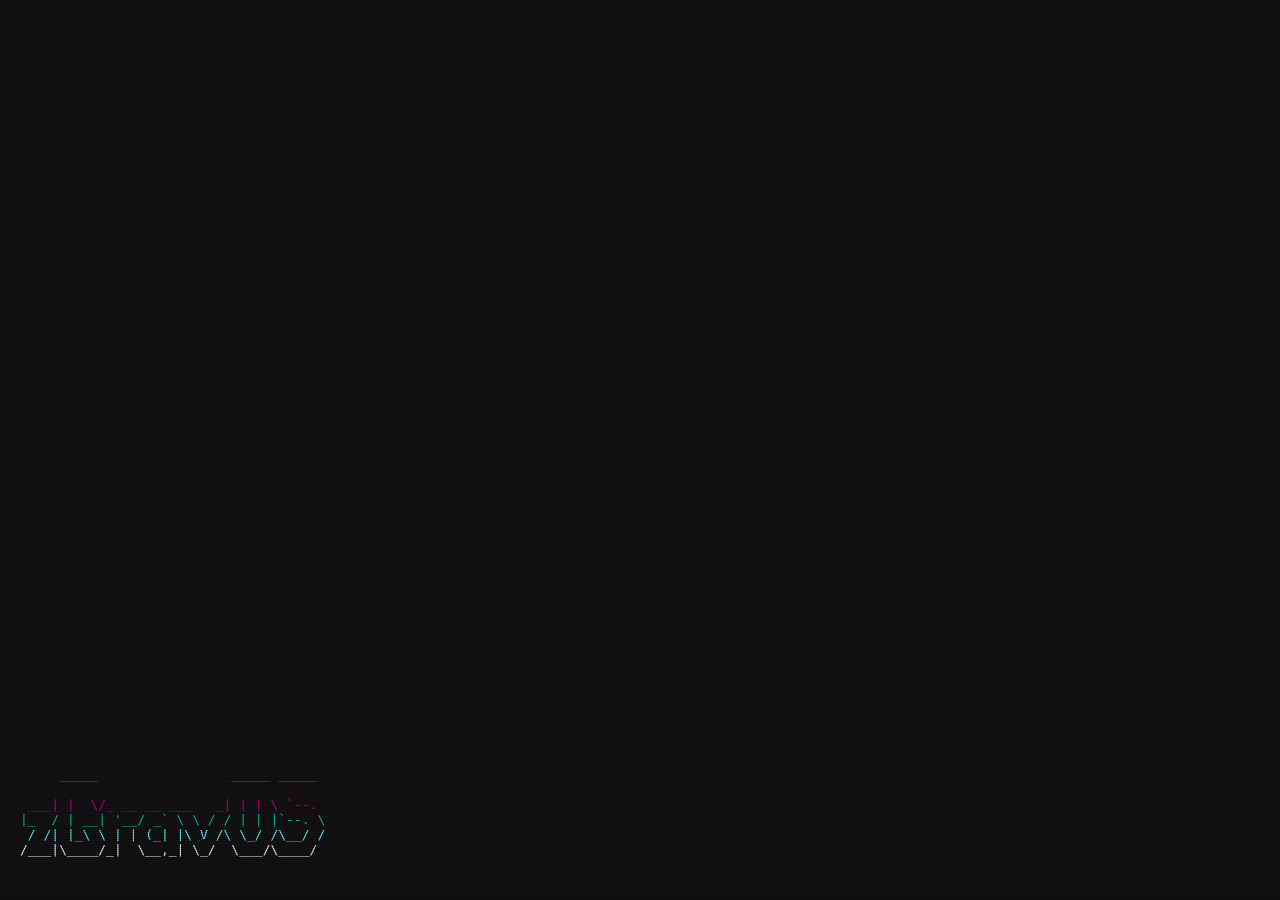
<file: index.html>
<!doctype html>
<html class="" lang="en" itemscope itemtype="http://schema.org/Product">
    <head>
        <!-- Common -->
        <title></title>

        <meta charset="utf-8">

		
		<meta name="viewport" content="user-scalable=no, initial-scale=1.0, maximum-scale=1.0, width=device-width">
    	<link rel="shortcut icon" href="" type="image/x-icon" />

        <!-- iPad and iPad mini (with @2× display) iOS ≥ 8 -->
        <link rel="apple-touch-icon-precomposed" sizes="180x180" href="">
        <!-- iPad 3+ (with @2× display) iOS ≥ 7 -->
        <link rel="apple-touch-icon-precomposed" sizes="152x152" href="">
        <!-- iPad (with @2× display) iOS ≤ 6 -->
        <link rel="apple-touch-icon-precomposed" sizes="144x144" href="">
        <!-- iPhone (with @2× and @3 display) iOS ≥ 7 -->
        <link rel="apple-touch-icon-precomposed" sizes="120x120" href="">
        <!-- iPhone (with @2× display) iOS ≤ 6 -->
        <link rel="apple-touch-icon-precomposed" sizes="114x114" href="">
        <!-- iPad mini and the first- and second-generation iPad (@1× display) on iOS ≥ 7 -->
        <link rel="apple-touch-icon-precomposed" sizes="76x76" href="">
        <!-- iPad mini and the first- and second-generation iPad (@1× display) on iOS ≤ 6 -->
        <link rel="apple-touch-icon-precomposed" sizes="72x72" href="">
        <!-- Android Stock Browser and non-Retina iPhone and iPod Touch -->
        <link rel="apple-touch-icon" href="" />

        <!-- Chrome 31+ has home screen icon -->
        <link rel="icon" sizes="192x192" href="">
        <link rel="icon" sizes="128x128" href="">

        <!-- Windows Mobile -->
        <!--[if IEMobile]>
            <meta http-equiv="cleartype" content="on">
        <![endif]-->

        <!-- IE -->
        <meta http-equiv="X-UA-Compatible" content="IE=edge,chrome=1">

        <!-- JS -->
        

        <script>
          window.API_ENDPOINT='//localhost:3001';
          var context = new AudioContext ();
        </script>

        <link href="https://fonts.googleapis.com/css?family=Space+Mono" rel="stylesheet">

        <style>
            html, body {
                margin: 0;
                padding: 0;
            }

            .app-container {
              position: fixed;
              bottom: 0;
              font-family: 'Space Mono', monospace !important;
            }
        </style>

    </head>

    <body>
        <div class='app-container' id='app-container'></div>
    	<script src="bundle.js"></script>
    </body>
</html>
</file>
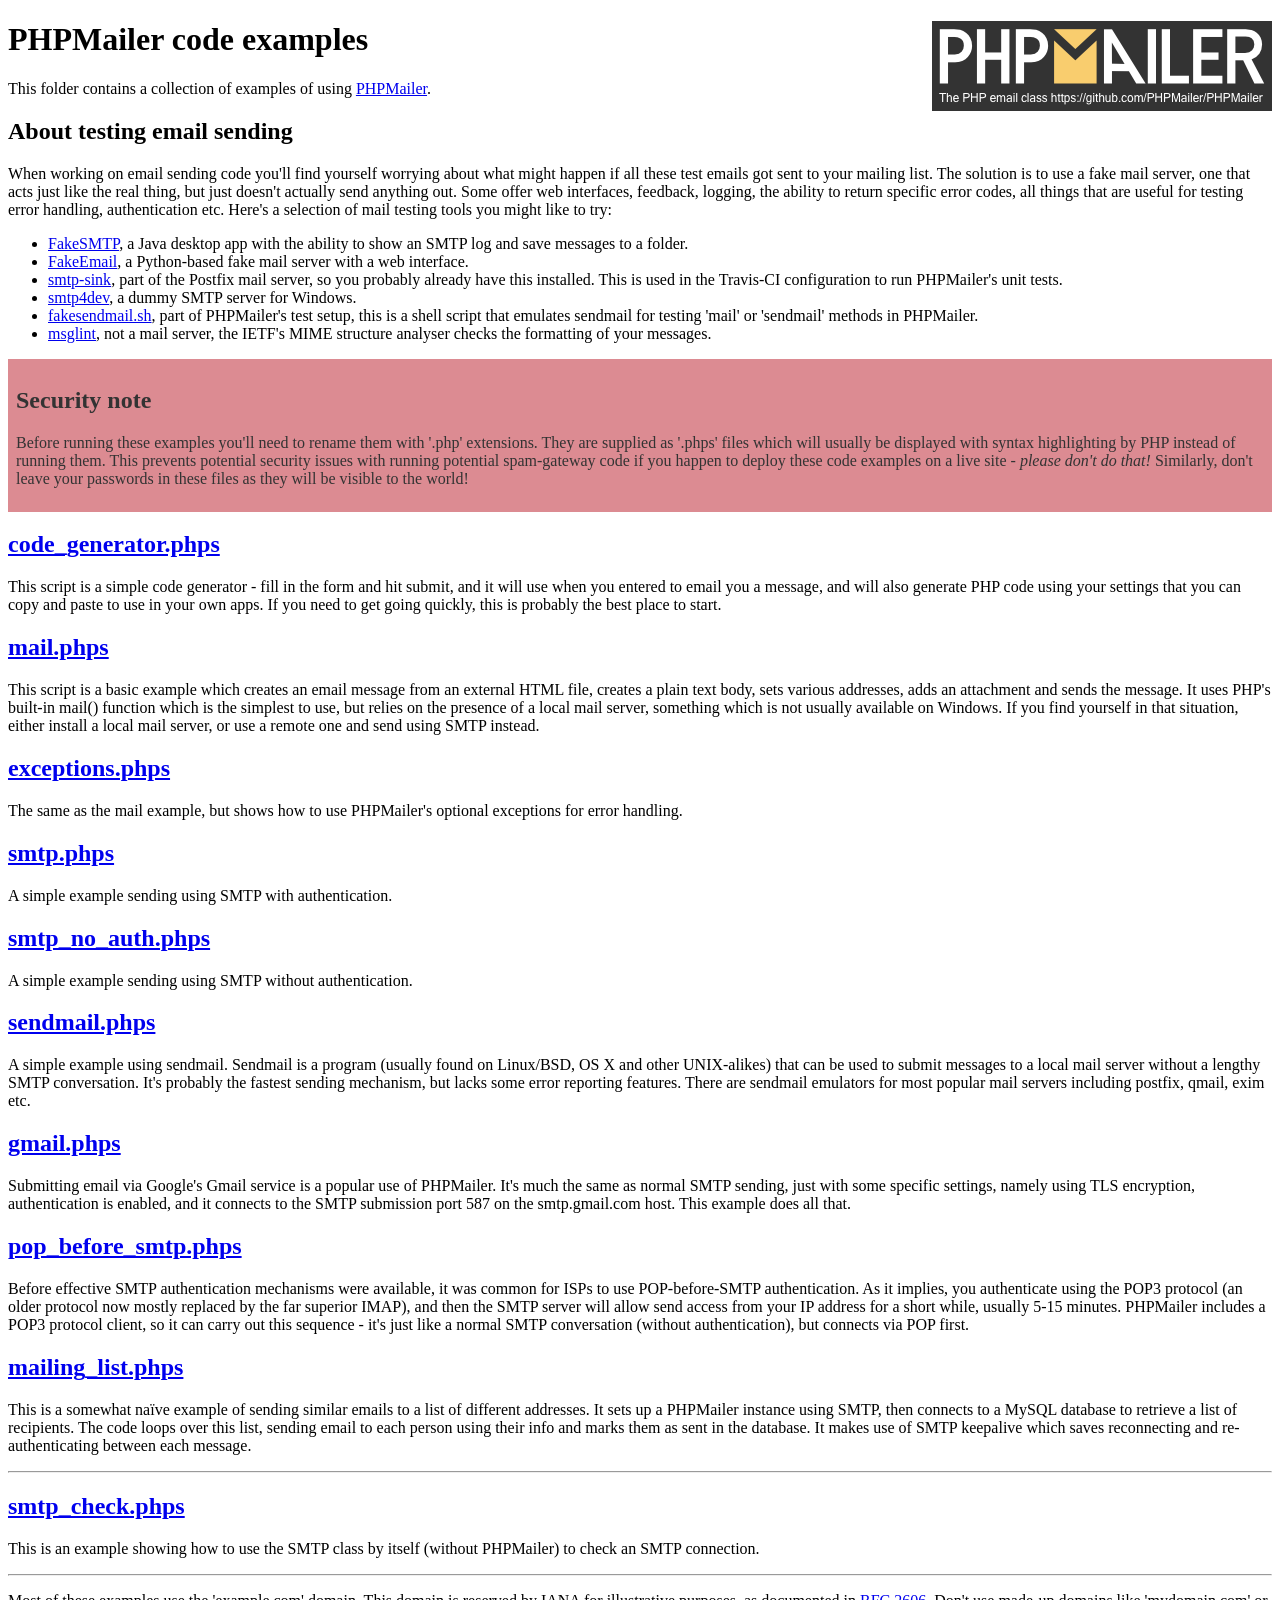
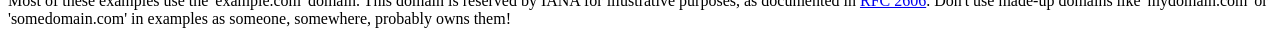
<file: php/php-mailer/examples/index.html>
<!DOCTYPE html>
<html>
<head>
	<meta charset="UTF-8">
	<title>PHPMailer Examples</title>
</head>
<body>
<h1>PHPMailer code examples<a href="https://github.com/PHPMailer/PHPMailer"><img src="images/phpmailer.png" style="float:right; border:0;" alt="PHPMailer logo"></a></h1>
<p>This folder contains a collection of examples of using <a href="https://github.com/PHPMailer/PHPMailer">PHPMailer</a>.</p>
<h2>About testing email sending</h2>
<p>When working on email sending code you'll find yourself worrying about what might happen if all these test emails got sent to your mailing list. The solution is to use a fake mail server, one that acts just like the real thing, but just doesn't actually send anything out. Some offer web interfaces, feedback, logging, the ability to return specific error codes, all things that are useful for testing error handling, authentication etc. Here's a selection of mail testing tools you might like to try:</p>
<ul>
  <li><a href="https://github.com/Nilhcem/FakeSMTP">FakeSMTP</a>, a Java desktop app with the ability to show an SMTP log and save messages to a folder. </li>
  <li><a href="https://github.com/isotoma/FakeEmail">FakeEmail</a>, a Python-based fake mail server with a web interface.</li>
  <li><a href="http://www.postfix.org/smtp-sink.1.html">smtp-sink</a>, part of the Postfix mail server, so you probably already have this installed. This is used in the Travis-CI configuration to run PHPMailer's unit tests.</li>
  <li><a href="http://smtp4dev.codeplex.com">smtp4dev</a>, a dummy SMTP server for Windows.</li>
  <li><a href="https://github.com/PHPMailer/PHPMailer/blob/master/test/fakesendmail.sh">fakesendmail.sh</a>, part of PHPMailer's test setup, this is a shell script that emulates sendmail for testing 'mail' or 'sendmail' methods in PHPMailer.</li>
  <li><a href="http://tools.ietf.org/tools/msglint/">msglint</a>, not a mail server, the IETF's MIME structure analyser checks the formatting of your messages.</li>
</ul>
<div style="padding: 8px; color: #333333; background-color: #dc8b92">
<h2>Security note</h2>
<p>Before running these examples you'll need to rename them with '.php' extensions. They are supplied as '.phps' files which will usually be displayed with syntax highlighting by PHP instead of running them. This prevents potential security issues with running potential spam-gateway code if you happen to deploy these code examples on a live site - <em>please don't do that!</em> Similarly, don't leave your passwords in these files as they will be visible to the world!</p>
</div>
<h2><a href="code_generator.phps">code_generator.phps</a></h2>
<p>This script is a simple code generator - fill in the form and hit submit, and it will use when you entered to email you a message, and will also generate PHP code using your settings that you can copy and paste to use in your own apps. If you need to get going quickly, this is probably the best place to start.</p>
<h2><a href="mail.phps">mail.phps</a></h2>
<p>This script is a basic example which creates an email message from an external HTML file, creates a plain text body, sets various addresses, adds an attachment and sends the message. It uses PHP's built-in mail() function which is the simplest to use, but relies on the presence of a local mail server, something which is not usually available on Windows. If you find yourself in that situation, either install a local mail server, or use a remote one and send using SMTP instead.</p>
<h2><a href="exceptions.phps">exceptions.phps</a></h2>
<p>The same as the mail example, but shows how to use PHPMailer's optional exceptions for error handling.</p>
<h2><a href="smtp.phps">smtp.phps</a></h2>
<p>A simple example sending using SMTP with authentication.</p>
<h2><a href="smtp_no_auth.phps">smtp_no_auth.phps</a></h2>
<p>A simple example sending using SMTP without authentication.</p>
<h2><a href="sendmail.phps">sendmail.phps</a></h2>
<p>A simple example using sendmail. Sendmail is a program (usually found on Linux/BSD, OS X and other UNIX-alikes) that can be used to submit messages to a local mail server without a lengthy SMTP conversation. It's probably the fastest sending mechanism, but lacks some error reporting features. There are sendmail emulators for most popular mail servers including postfix, qmail, exim etc.</p>
<h2><a href="gmail.phps">gmail.phps</a></h2>
<p>Submitting email via Google's Gmail service is a popular use of PHPMailer. It's much the same as normal SMTP sending, just with some specific settings, namely using TLS encryption, authentication is enabled, and it connects to the SMTP submission port 587 on the smtp.gmail.com host. This example does all that.</p>
<h2><a href="pop_before_smtp.phps">pop_before_smtp.phps</a></h2>
<p>Before effective SMTP authentication mechanisms were available, it was common for ISPs to use POP-before-SMTP authentication. As it implies, you authenticate using the POP3 protocol (an older protocol now mostly replaced by the far superior IMAP), and then the SMTP server will allow send access from your IP address for a short while, usually 5-15 minutes. PHPMailer includes a POP3 protocol client, so it can carry out this sequence - it's just like a normal SMTP conversation (without authentication), but connects via POP first.</p>
<h2><a href="mailing_list.phps">mailing_list.phps</a></h2>
<p>This is a somewhat naïve example of sending similar emails to a list of different addresses. It sets up a PHPMailer instance using SMTP, then connects to a MySQL database to retrieve a list of recipients. The code loops over this list, sending email to each person using their info and marks them as sent in the database. It makes use of SMTP keepalive which saves reconnecting and re-authenticating between each message.</p>
<hr>
<h2><a href="smtp_check.phps">smtp_check.phps</a></h2>
<p>This is an example showing how to use the SMTP class by itself (without PHPMailer) to check an SMTP connection.</p>
<hr>
<p>Most of these examples use the 'example.com' domain. This domain is reserved by IANA for illustrative purposes, as documented in <a href="http://tools.ietf.org/html/rfc2606">RFC 2606</a>. Don't use made-up domains like 'mydomain.com' or 'somedomain.com' in examples as someone, somewhere, probably owns them!</p>
</body>
</html>
</file>
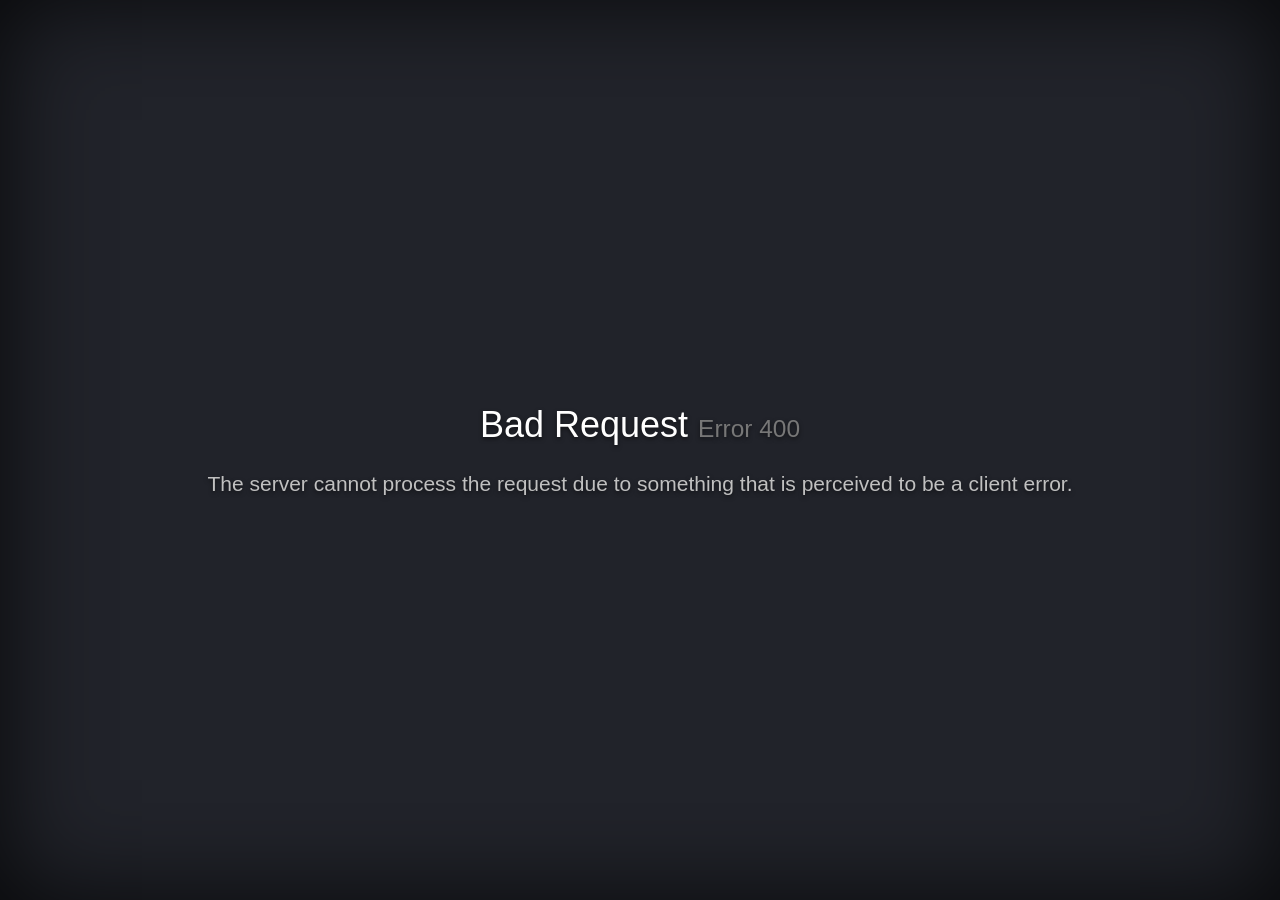
<file: ErrorPages/HTTP400.html>
<!DOCTYPE html>
<html lang="en">
<head>
    <!-- Simple HttpErrorPages | MIT X11 License | https://github.com/AndiDittrich/HttpErrorPages -->

    <meta charset="utf-8" />
    <meta http-equiv="X-UA-Compatible" content="IE=edge" />
    <meta name="viewport" content="width=device-width, initial-scale=1" />
    
    <title>We've got some trouble | 400 - Bad Request</title>

    <style type="text/css">/*! normalize.css v5.0.0 | MIT License | github.com/necolas/normalize.css */html{font-family:sans-serif;line-height:1.15;-ms-text-size-adjust:100%;-webkit-text-size-adjust:100%}body{margin:0}article,aside,footer,header,nav,section{display:block}h1{font-size:2em;margin:.67em 0}figcaption,figure,main{display:block}figure{margin:1em 40px}hr{box-sizing:content-box;height:0;overflow:visible}pre{font-family:monospace,monospace;font-size:1em}a{background-color:transparent;-webkit-text-decoration-skip:objects}a:active,a:hover{outline-width:0}abbr[title]{border-bottom:none;text-decoration:underline;text-decoration:underline dotted}b,strong{font-weight:inherit}b,strong{font-weight:bolder}code,kbd,samp{font-family:monospace,monospace;font-size:1em}dfn{font-style:italic}mark{background-color:#ff0;color:#000}small{font-size:80%}sub,sup{font-size:75%;line-height:0;position:relative;vertical-align:baseline}sub{bottom:-.25em}sup{top:-.5em}audio,video{display:inline-block}audio:not([controls]){display:none;height:0}img{border-style:none}svg:not(:root){overflow:hidden}button,input,optgroup,select,textarea{font-family:sans-serif;font-size:100%;line-height:1.15;margin:0}button,input{overflow:visible}button,select{text-transform:none}[type=reset],[type=submit],button,html [type=button]{-webkit-appearance:button}[type=button]::-moz-focus-inner,[type=reset]::-moz-focus-inner,[type=submit]::-moz-focus-inner,button::-moz-focus-inner{border-style:none;padding:0}[type=button]:-moz-focusring,[type=reset]:-moz-focusring,[type=submit]:-moz-focusring,button:-moz-focusring{outline:1px dotted ButtonText}fieldset{border:1px solid silver;margin:0 2px;padding:.35em .625em .75em}legend{box-sizing:border-box;color:inherit;display:table;max-width:100%;padding:0;white-space:normal}progress{display:inline-block;vertical-align:baseline}textarea{overflow:auto}[type=checkbox],[type=radio]{box-sizing:border-box;padding:0}[type=number]::-webkit-inner-spin-button,[type=number]::-webkit-outer-spin-button{height:auto}[type=search]{-webkit-appearance:textfield;outline-offset:-2px}[type=search]::-webkit-search-cancel-button,[type=search]::-webkit-search-decoration{-webkit-appearance:none}::-webkit-file-upload-button{-webkit-appearance:button;font:inherit}details,menu{display:block}summary{display:list-item}canvas{display:inline-block}template{display:none}[hidden]{display:none}/*! Simple HttpErrorPages | MIT X11 License | https://github.com/AndiDittrich/HttpErrorPages */body,html{width:100%;height:100%;background-color:#21232a}body{color:#fff;text-align:center;text-shadow:0 2px 4px rgba(0,0,0,.5);padding:0;min-height:100%;-webkit-box-shadow:inset 0 0 75pt rgba(0,0,0,.8);box-shadow:inset 0 0 75pt rgba(0,0,0,.8);display:table;font-family:"Open Sans",Arial,sans-serif}h1{font-family:inherit;font-weight:500;line-height:1.1;color:inherit;font-size:36px}h1 small{font-size:68%;font-weight:400;line-height:1;color:#777}a{text-decoration:none;color:#fff;font-size:inherit;border-bottom:dotted 1px #707070}.lead{color:silver;font-size:21px;line-height:1.4}.cover{display:table-cell;vertical-align:middle;padding:0 20px}footer{position:fixed;width:100%;height:40px;left:0;bottom:0;color:#a0a0a0;font-size:14px}</style>
</head>

<body>
    <div class="cover">
        <h1>Bad Request <small>Error 400</small></h1>
        <p class="lead">The server cannot process the request due to something that is perceived to be a client error.</p>
    </div>
    
    </body>
</html>
</file>
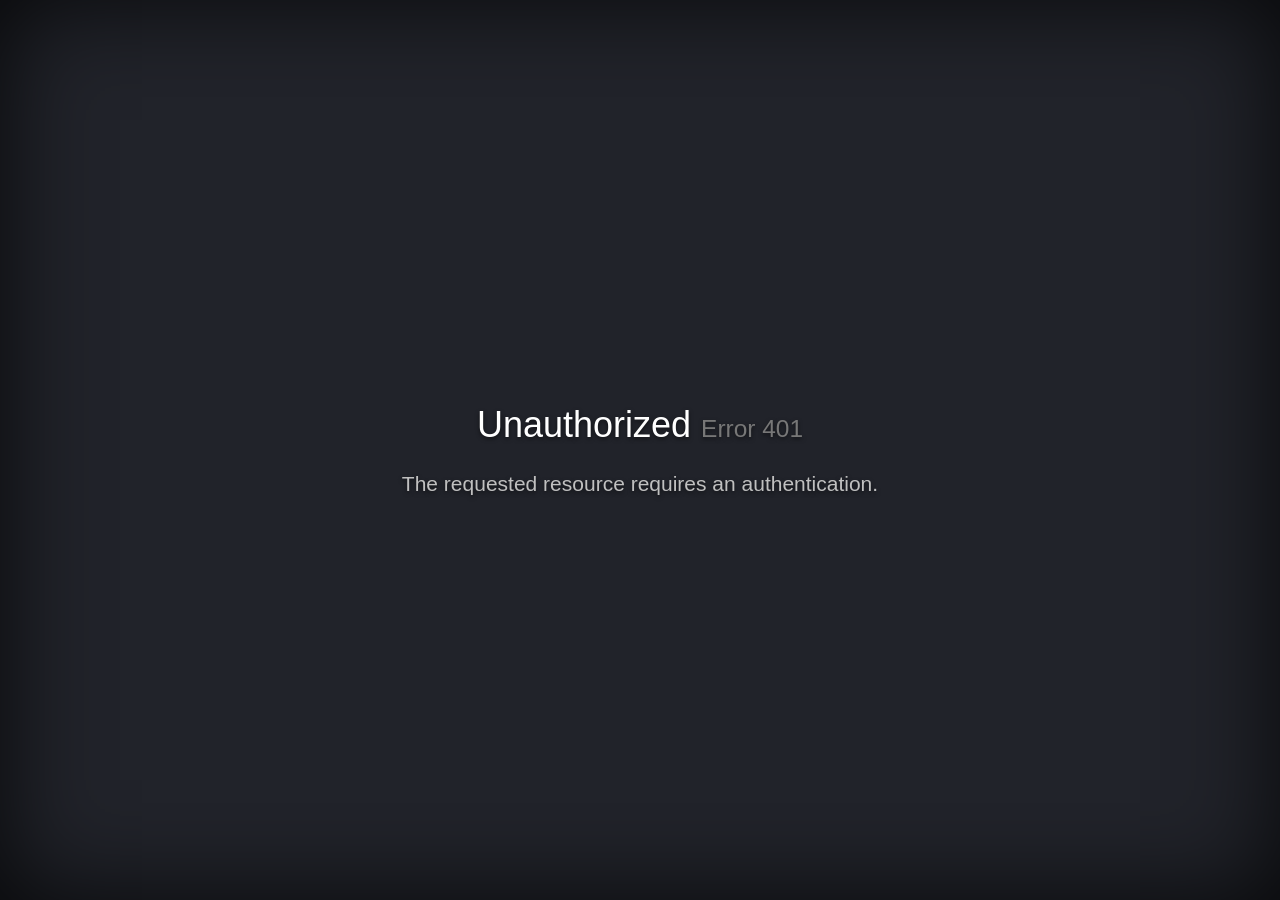
<file: ErrorPages/HTTP401.html>
<!DOCTYPE html>
<html lang="en">
<head>
    <!-- Simple HttpErrorPages | MIT X11 License | https://github.com/AndiDittrich/HttpErrorPages -->

    <meta charset="utf-8" />
    <meta http-equiv="X-UA-Compatible" content="IE=edge" />
    <meta name="viewport" content="width=device-width, initial-scale=1" />
    
    <title>We've got some trouble | 401 - Unauthorized</title>

    <style type="text/css">/*! normalize.css v5.0.0 | MIT License | github.com/necolas/normalize.css */html{font-family:sans-serif;line-height:1.15;-ms-text-size-adjust:100%;-webkit-text-size-adjust:100%}body{margin:0}article,aside,footer,header,nav,section{display:block}h1{font-size:2em;margin:.67em 0}figcaption,figure,main{display:block}figure{margin:1em 40px}hr{box-sizing:content-box;height:0;overflow:visible}pre{font-family:monospace,monospace;font-size:1em}a{background-color:transparent;-webkit-text-decoration-skip:objects}a:active,a:hover{outline-width:0}abbr[title]{border-bottom:none;text-decoration:underline;text-decoration:underline dotted}b,strong{font-weight:inherit}b,strong{font-weight:bolder}code,kbd,samp{font-family:monospace,monospace;font-size:1em}dfn{font-style:italic}mark{background-color:#ff0;color:#000}small{font-size:80%}sub,sup{font-size:75%;line-height:0;position:relative;vertical-align:baseline}sub{bottom:-.25em}sup{top:-.5em}audio,video{display:inline-block}audio:not([controls]){display:none;height:0}img{border-style:none}svg:not(:root){overflow:hidden}button,input,optgroup,select,textarea{font-family:sans-serif;font-size:100%;line-height:1.15;margin:0}button,input{overflow:visible}button,select{text-transform:none}[type=reset],[type=submit],button,html [type=button]{-webkit-appearance:button}[type=button]::-moz-focus-inner,[type=reset]::-moz-focus-inner,[type=submit]::-moz-focus-inner,button::-moz-focus-inner{border-style:none;padding:0}[type=button]:-moz-focusring,[type=reset]:-moz-focusring,[type=submit]:-moz-focusring,button:-moz-focusring{outline:1px dotted ButtonText}fieldset{border:1px solid silver;margin:0 2px;padding:.35em .625em .75em}legend{box-sizing:border-box;color:inherit;display:table;max-width:100%;padding:0;white-space:normal}progress{display:inline-block;vertical-align:baseline}textarea{overflow:auto}[type=checkbox],[type=radio]{box-sizing:border-box;padding:0}[type=number]::-webkit-inner-spin-button,[type=number]::-webkit-outer-spin-button{height:auto}[type=search]{-webkit-appearance:textfield;outline-offset:-2px}[type=search]::-webkit-search-cancel-button,[type=search]::-webkit-search-decoration{-webkit-appearance:none}::-webkit-file-upload-button{-webkit-appearance:button;font:inherit}details,menu{display:block}summary{display:list-item}canvas{display:inline-block}template{display:none}[hidden]{display:none}/*! Simple HttpErrorPages | MIT X11 License | https://github.com/AndiDittrich/HttpErrorPages */body,html{width:100%;height:100%;background-color:#21232a}body{color:#fff;text-align:center;text-shadow:0 2px 4px rgba(0,0,0,.5);padding:0;min-height:100%;-webkit-box-shadow:inset 0 0 75pt rgba(0,0,0,.8);box-shadow:inset 0 0 75pt rgba(0,0,0,.8);display:table;font-family:"Open Sans",Arial,sans-serif}h1{font-family:inherit;font-weight:500;line-height:1.1;color:inherit;font-size:36px}h1 small{font-size:68%;font-weight:400;line-height:1;color:#777}a{text-decoration:none;color:#fff;font-size:inherit;border-bottom:dotted 1px #707070}.lead{color:silver;font-size:21px;line-height:1.4}.cover{display:table-cell;vertical-align:middle;padding:0 20px}footer{position:fixed;width:100%;height:40px;left:0;bottom:0;color:#a0a0a0;font-size:14px}</style>
</head>

<body>
    <div class="cover">
        <h1>Unauthorized <small>Error 401</small></h1>
        <p class="lead">The requested resource requires an authentication.</p>
    </div>
    
    </body>
</html>
</file>
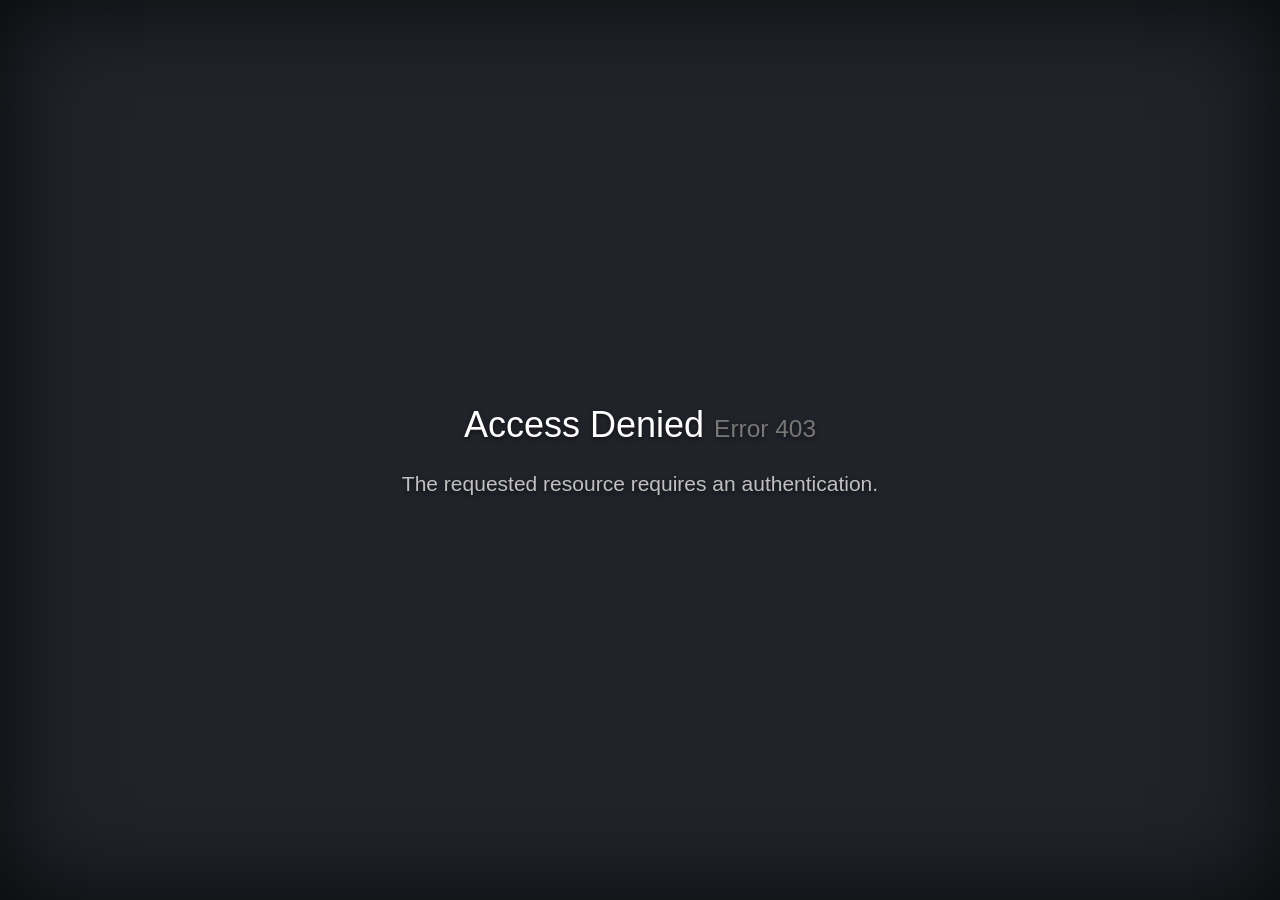
<file: ErrorPages/HTTP403.html>
<!DOCTYPE html>
<html lang="en">
<head>
    <!-- Simple HttpErrorPages | MIT X11 License | https://github.com/AndiDittrich/HttpErrorPages -->

    <meta charset="utf-8" />
    <meta http-equiv="X-UA-Compatible" content="IE=edge" />
    <meta name="viewport" content="width=device-width, initial-scale=1" />
    
    <title>We've got some trouble | 403 - Access Denied</title>

    <style type="text/css">/*! normalize.css v5.0.0 | MIT License | github.com/necolas/normalize.css */html{font-family:sans-serif;line-height:1.15;-ms-text-size-adjust:100%;-webkit-text-size-adjust:100%}body{margin:0}article,aside,footer,header,nav,section{display:block}h1{font-size:2em;margin:.67em 0}figcaption,figure,main{display:block}figure{margin:1em 40px}hr{box-sizing:content-box;height:0;overflow:visible}pre{font-family:monospace,monospace;font-size:1em}a{background-color:transparent;-webkit-text-decoration-skip:objects}a:active,a:hover{outline-width:0}abbr[title]{border-bottom:none;text-decoration:underline;text-decoration:underline dotted}b,strong{font-weight:inherit}b,strong{font-weight:bolder}code,kbd,samp{font-family:monospace,monospace;font-size:1em}dfn{font-style:italic}mark{background-color:#ff0;color:#000}small{font-size:80%}sub,sup{font-size:75%;line-height:0;position:relative;vertical-align:baseline}sub{bottom:-.25em}sup{top:-.5em}audio,video{display:inline-block}audio:not([controls]){display:none;height:0}img{border-style:none}svg:not(:root){overflow:hidden}button,input,optgroup,select,textarea{font-family:sans-serif;font-size:100%;line-height:1.15;margin:0}button,input{overflow:visible}button,select{text-transform:none}[type=reset],[type=submit],button,html [type=button]{-webkit-appearance:button}[type=button]::-moz-focus-inner,[type=reset]::-moz-focus-inner,[type=submit]::-moz-focus-inner,button::-moz-focus-inner{border-style:none;padding:0}[type=button]:-moz-focusring,[type=reset]:-moz-focusring,[type=submit]:-moz-focusring,button:-moz-focusring{outline:1px dotted ButtonText}fieldset{border:1px solid silver;margin:0 2px;padding:.35em .625em .75em}legend{box-sizing:border-box;color:inherit;display:table;max-width:100%;padding:0;white-space:normal}progress{display:inline-block;vertical-align:baseline}textarea{overflow:auto}[type=checkbox],[type=radio]{box-sizing:border-box;padding:0}[type=number]::-webkit-inner-spin-button,[type=number]::-webkit-outer-spin-button{height:auto}[type=search]{-webkit-appearance:textfield;outline-offset:-2px}[type=search]::-webkit-search-cancel-button,[type=search]::-webkit-search-decoration{-webkit-appearance:none}::-webkit-file-upload-button{-webkit-appearance:button;font:inherit}details,menu{display:block}summary{display:list-item}canvas{display:inline-block}template{display:none}[hidden]{display:none}/*! Simple HttpErrorPages | MIT X11 License | https://github.com/AndiDittrich/HttpErrorPages */body,html{width:100%;height:100%;background-color:#21232a}body{color:#fff;text-align:center;text-shadow:0 2px 4px rgba(0,0,0,.5);padding:0;min-height:100%;-webkit-box-shadow:inset 0 0 75pt rgba(0,0,0,.8);box-shadow:inset 0 0 75pt rgba(0,0,0,.8);display:table;font-family:"Open Sans",Arial,sans-serif}h1{font-family:inherit;font-weight:500;line-height:1.1;color:inherit;font-size:36px}h1 small{font-size:68%;font-weight:400;line-height:1;color:#777}a{text-decoration:none;color:#fff;font-size:inherit;border-bottom:dotted 1px #707070}.lead{color:silver;font-size:21px;line-height:1.4}.cover{display:table-cell;vertical-align:middle;padding:0 20px}footer{position:fixed;width:100%;height:40px;left:0;bottom:0;color:#a0a0a0;font-size:14px}</style>
</head>

<body>
    <div class="cover">
        <h1>Access Denied <small>Error 403</small></h1>
        <p class="lead">The requested resource requires an authentication.</p>
    </div>
    
    </body>
</html>
</file>
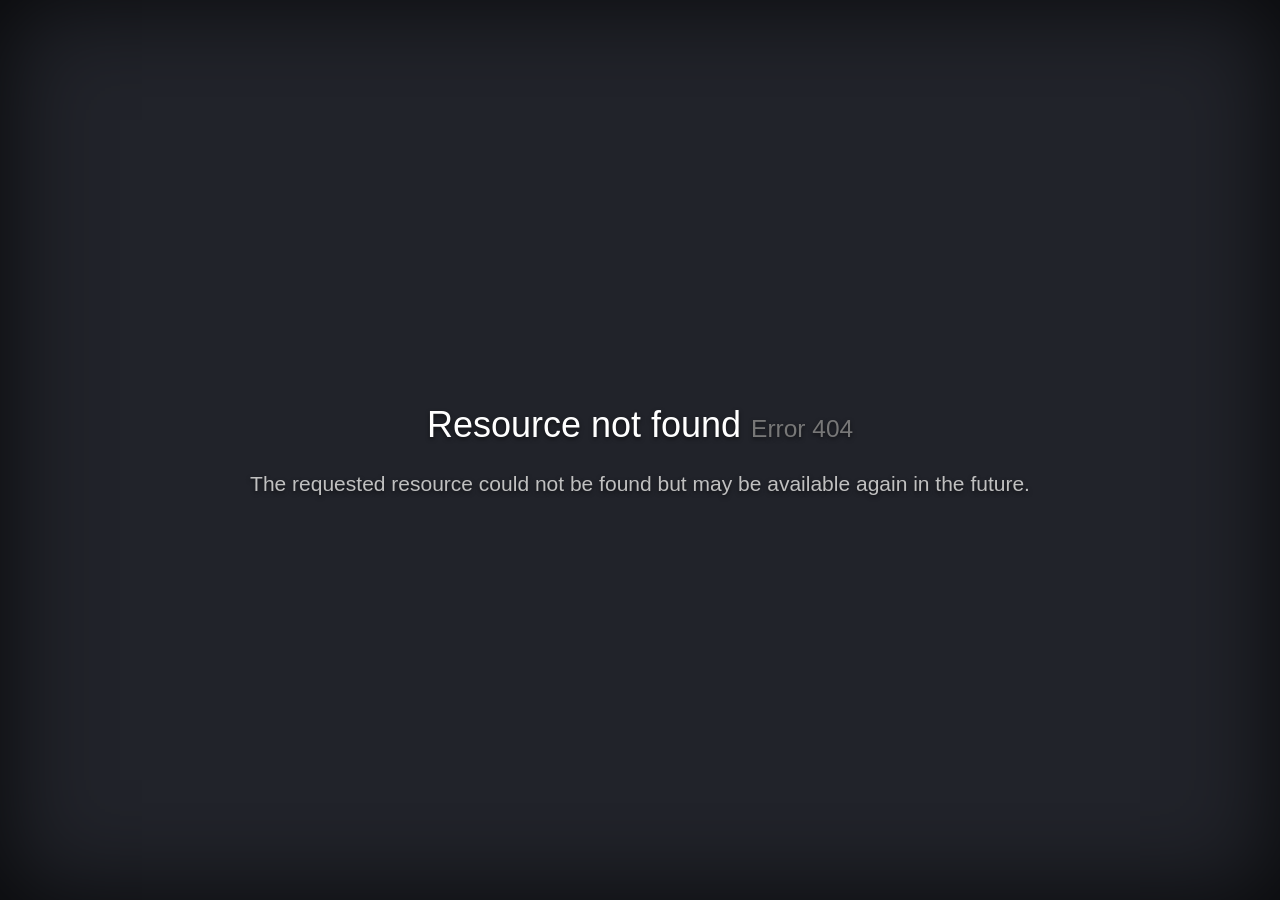
<file: ErrorPages/HTTP404.html>
<!DOCTYPE html>
<html lang="en">
<head>
    <!-- Simple HttpErrorPages | MIT X11 License | https://github.com/AndiDittrich/HttpErrorPages -->

    <meta charset="utf-8" />
    <meta http-equiv="X-UA-Compatible" content="IE=edge" />
    <meta name="viewport" content="width=device-width, initial-scale=1" />
    
    <title>We've got some trouble | 404 - Resource not found</title>

    <style type="text/css">/*! normalize.css v5.0.0 | MIT License | github.com/necolas/normalize.css */html{font-family:sans-serif;line-height:1.15;-ms-text-size-adjust:100%;-webkit-text-size-adjust:100%}body{margin:0}article,aside,footer,header,nav,section{display:block}h1{font-size:2em;margin:.67em 0}figcaption,figure,main{display:block}figure{margin:1em 40px}hr{box-sizing:content-box;height:0;overflow:visible}pre{font-family:monospace,monospace;font-size:1em}a{background-color:transparent;-webkit-text-decoration-skip:objects}a:active,a:hover{outline-width:0}abbr[title]{border-bottom:none;text-decoration:underline;text-decoration:underline dotted}b,strong{font-weight:inherit}b,strong{font-weight:bolder}code,kbd,samp{font-family:monospace,monospace;font-size:1em}dfn{font-style:italic}mark{background-color:#ff0;color:#000}small{font-size:80%}sub,sup{font-size:75%;line-height:0;position:relative;vertical-align:baseline}sub{bottom:-.25em}sup{top:-.5em}audio,video{display:inline-block}audio:not([controls]){display:none;height:0}img{border-style:none}svg:not(:root){overflow:hidden}button,input,optgroup,select,textarea{font-family:sans-serif;font-size:100%;line-height:1.15;margin:0}button,input{overflow:visible}button,select{text-transform:none}[type=reset],[type=submit],button,html [type=button]{-webkit-appearance:button}[type=button]::-moz-focus-inner,[type=reset]::-moz-focus-inner,[type=submit]::-moz-focus-inner,button::-moz-focus-inner{border-style:none;padding:0}[type=button]:-moz-focusring,[type=reset]:-moz-focusring,[type=submit]:-moz-focusring,button:-moz-focusring{outline:1px dotted ButtonText}fieldset{border:1px solid silver;margin:0 2px;padding:.35em .625em .75em}legend{box-sizing:border-box;color:inherit;display:table;max-width:100%;padding:0;white-space:normal}progress{display:inline-block;vertical-align:baseline}textarea{overflow:auto}[type=checkbox],[type=radio]{box-sizing:border-box;padding:0}[type=number]::-webkit-inner-spin-button,[type=number]::-webkit-outer-spin-button{height:auto}[type=search]{-webkit-appearance:textfield;outline-offset:-2px}[type=search]::-webkit-search-cancel-button,[type=search]::-webkit-search-decoration{-webkit-appearance:none}::-webkit-file-upload-button{-webkit-appearance:button;font:inherit}details,menu{display:block}summary{display:list-item}canvas{display:inline-block}template{display:none}[hidden]{display:none}/*! Simple HttpErrorPages | MIT X11 License | https://github.com/AndiDittrich/HttpErrorPages */body,html{width:100%;height:100%;background-color:#21232a}body{color:#fff;text-align:center;text-shadow:0 2px 4px rgba(0,0,0,.5);padding:0;min-height:100%;-webkit-box-shadow:inset 0 0 75pt rgba(0,0,0,.8);box-shadow:inset 0 0 75pt rgba(0,0,0,.8);display:table;font-family:"Open Sans",Arial,sans-serif}h1{font-family:inherit;font-weight:500;line-height:1.1;color:inherit;font-size:36px}h1 small{font-size:68%;font-weight:400;line-height:1;color:#777}a{text-decoration:none;color:#fff;font-size:inherit;border-bottom:dotted 1px #707070}.lead{color:silver;font-size:21px;line-height:1.4}.cover{display:table-cell;vertical-align:middle;padding:0 20px}footer{position:fixed;width:100%;height:40px;left:0;bottom:0;color:#a0a0a0;font-size:14px}</style>
</head>

<body>
    <div class="cover">
        <h1>Resource not found <small>Error 404</small></h1>
        <p class="lead">The requested resource could not be found but may be available again in the future.</p>
    </div>
    
    </body>
</html>
</file>
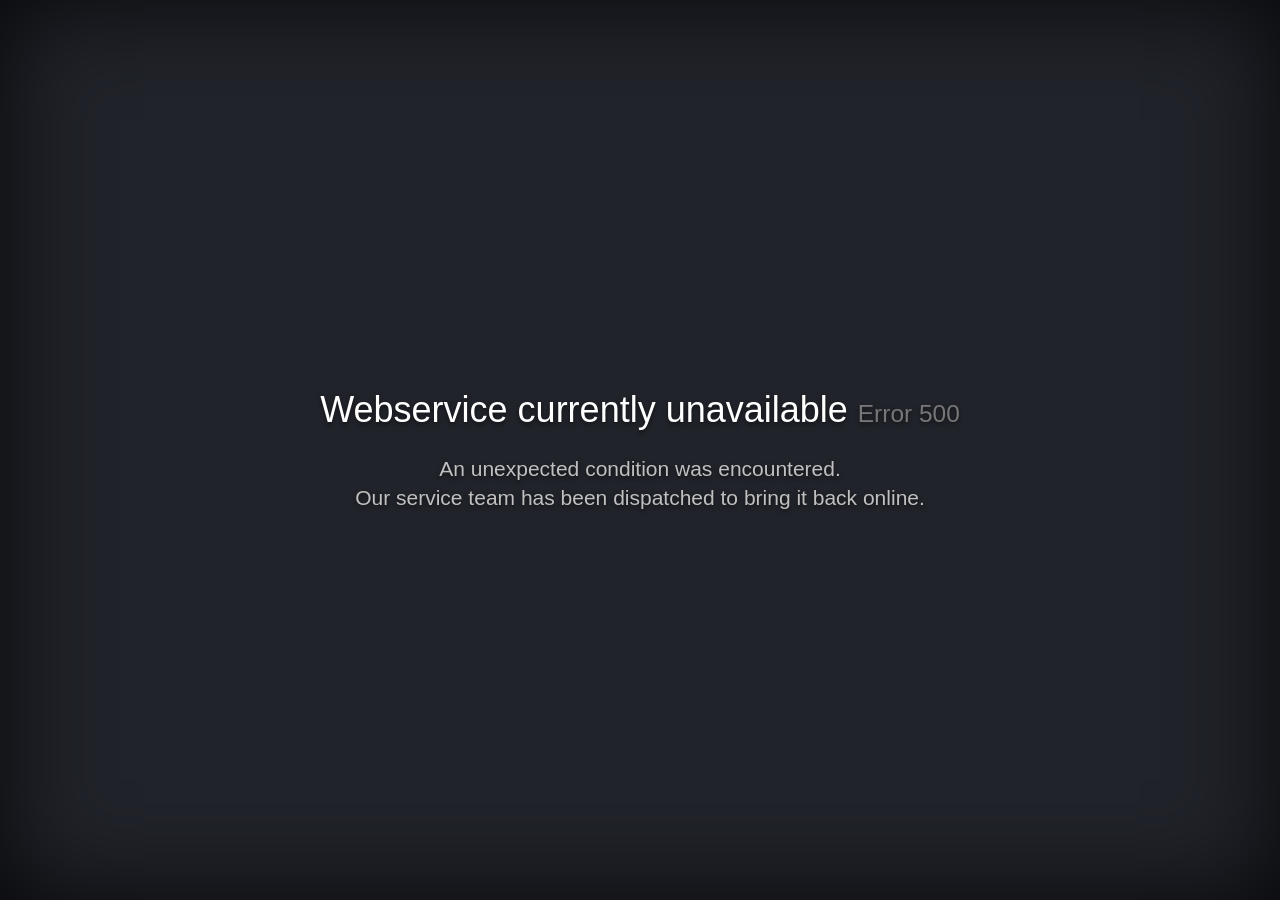
<file: ErrorPages/HTTP500.html>
<!DOCTYPE html>
<html lang="en">
<head>
    <!-- Simple HttpErrorPages | MIT X11 License | https://github.com/AndiDittrich/HttpErrorPages -->

    <meta charset="utf-8" />
    <meta http-equiv="X-UA-Compatible" content="IE=edge" />
    <meta name="viewport" content="width=device-width, initial-scale=1" />
    
    <title>We've got some trouble | 500 - Webservice currently unavailable</title>

    <style type="text/css">/*! normalize.css v5.0.0 | MIT License | github.com/necolas/normalize.css */html{font-family:sans-serif;line-height:1.15;-ms-text-size-adjust:100%;-webkit-text-size-adjust:100%}body{margin:0}article,aside,footer,header,nav,section{display:block}h1{font-size:2em;margin:.67em 0}figcaption,figure,main{display:block}figure{margin:1em 40px}hr{box-sizing:content-box;height:0;overflow:visible}pre{font-family:monospace,monospace;font-size:1em}a{background-color:transparent;-webkit-text-decoration-skip:objects}a:active,a:hover{outline-width:0}abbr[title]{border-bottom:none;text-decoration:underline;text-decoration:underline dotted}b,strong{font-weight:inherit}b,strong{font-weight:bolder}code,kbd,samp{font-family:monospace,monospace;font-size:1em}dfn{font-style:italic}mark{background-color:#ff0;color:#000}small{font-size:80%}sub,sup{font-size:75%;line-height:0;position:relative;vertical-align:baseline}sub{bottom:-.25em}sup{top:-.5em}audio,video{display:inline-block}audio:not([controls]){display:none;height:0}img{border-style:none}svg:not(:root){overflow:hidden}button,input,optgroup,select,textarea{font-family:sans-serif;font-size:100%;line-height:1.15;margin:0}button,input{overflow:visible}button,select{text-transform:none}[type=reset],[type=submit],button,html [type=button]{-webkit-appearance:button}[type=button]::-moz-focus-inner,[type=reset]::-moz-focus-inner,[type=submit]::-moz-focus-inner,button::-moz-focus-inner{border-style:none;padding:0}[type=button]:-moz-focusring,[type=reset]:-moz-focusring,[type=submit]:-moz-focusring,button:-moz-focusring{outline:1px dotted ButtonText}fieldset{border:1px solid silver;margin:0 2px;padding:.35em .625em .75em}legend{box-sizing:border-box;color:inherit;display:table;max-width:100%;padding:0;white-space:normal}progress{display:inline-block;vertical-align:baseline}textarea{overflow:auto}[type=checkbox],[type=radio]{box-sizing:border-box;padding:0}[type=number]::-webkit-inner-spin-button,[type=number]::-webkit-outer-spin-button{height:auto}[type=search]{-webkit-appearance:textfield;outline-offset:-2px}[type=search]::-webkit-search-cancel-button,[type=search]::-webkit-search-decoration{-webkit-appearance:none}::-webkit-file-upload-button{-webkit-appearance:button;font:inherit}details,menu{display:block}summary{display:list-item}canvas{display:inline-block}template{display:none}[hidden]{display:none}/*! Simple HttpErrorPages | MIT X11 License | https://github.com/AndiDittrich/HttpErrorPages */body,html{width:100%;height:100%;background-color:#21232a}body{color:#fff;text-align:center;text-shadow:0 2px 4px rgba(0,0,0,.5);padding:0;min-height:100%;-webkit-box-shadow:inset 0 0 75pt rgba(0,0,0,.8);box-shadow:inset 0 0 75pt rgba(0,0,0,.8);display:table;font-family:"Open Sans",Arial,sans-serif}h1{font-family:inherit;font-weight:500;line-height:1.1;color:inherit;font-size:36px}h1 small{font-size:68%;font-weight:400;line-height:1;color:#777}a{text-decoration:none;color:#fff;font-size:inherit;border-bottom:dotted 1px #707070}.lead{color:silver;font-size:21px;line-height:1.4}.cover{display:table-cell;vertical-align:middle;padding:0 20px}footer{position:fixed;width:100%;height:40px;left:0;bottom:0;color:#a0a0a0;font-size:14px}</style>
</head>

<body>
    <div class="cover">
        <h1>Webservice currently unavailable <small>Error 500</small></h1>
        <p class="lead">An unexpected condition was encountered.<br />
Our service team has been dispatched to bring it back online.</p>
    </div>
    
    </body>
</html>
</file>
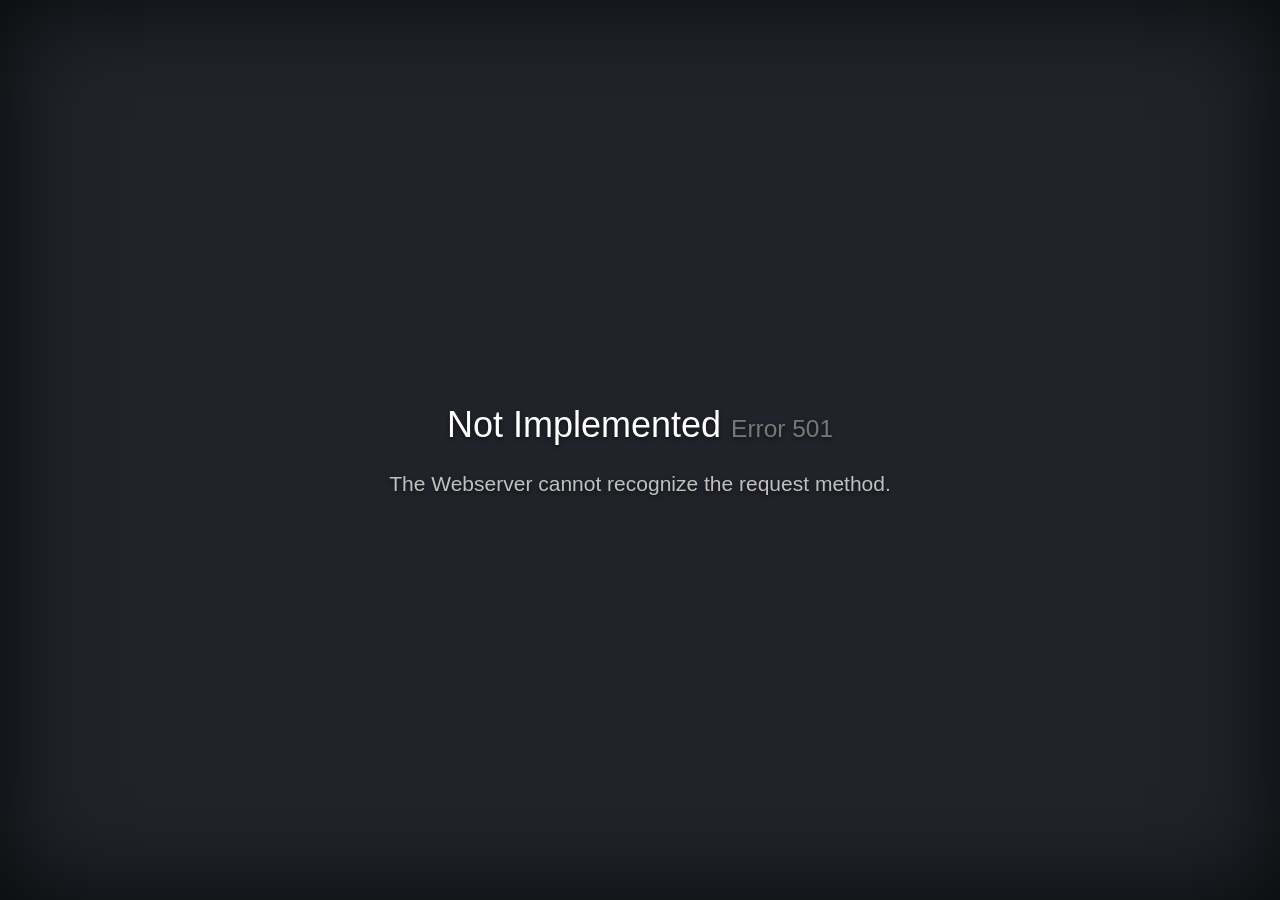
<file: ErrorPages/HTTP501.html>
<!DOCTYPE html>
<html lang="en">
<head>
    <!-- Simple HttpErrorPages | MIT X11 License | https://github.com/AndiDittrich/HttpErrorPages -->

    <meta charset="utf-8" />
    <meta http-equiv="X-UA-Compatible" content="IE=edge" />
    <meta name="viewport" content="width=device-width, initial-scale=1" />
    
    <title>We've got some trouble | 501 - Not Implemented</title>

    <style type="text/css">/*! normalize.css v5.0.0 | MIT License | github.com/necolas/normalize.css */html{font-family:sans-serif;line-height:1.15;-ms-text-size-adjust:100%;-webkit-text-size-adjust:100%}body{margin:0}article,aside,footer,header,nav,section{display:block}h1{font-size:2em;margin:.67em 0}figcaption,figure,main{display:block}figure{margin:1em 40px}hr{box-sizing:content-box;height:0;overflow:visible}pre{font-family:monospace,monospace;font-size:1em}a{background-color:transparent;-webkit-text-decoration-skip:objects}a:active,a:hover{outline-width:0}abbr[title]{border-bottom:none;text-decoration:underline;text-decoration:underline dotted}b,strong{font-weight:inherit}b,strong{font-weight:bolder}code,kbd,samp{font-family:monospace,monospace;font-size:1em}dfn{font-style:italic}mark{background-color:#ff0;color:#000}small{font-size:80%}sub,sup{font-size:75%;line-height:0;position:relative;vertical-align:baseline}sub{bottom:-.25em}sup{top:-.5em}audio,video{display:inline-block}audio:not([controls]){display:none;height:0}img{border-style:none}svg:not(:root){overflow:hidden}button,input,optgroup,select,textarea{font-family:sans-serif;font-size:100%;line-height:1.15;margin:0}button,input{overflow:visible}button,select{text-transform:none}[type=reset],[type=submit],button,html [type=button]{-webkit-appearance:button}[type=button]::-moz-focus-inner,[type=reset]::-moz-focus-inner,[type=submit]::-moz-focus-inner,button::-moz-focus-inner{border-style:none;padding:0}[type=button]:-moz-focusring,[type=reset]:-moz-focusring,[type=submit]:-moz-focusring,button:-moz-focusring{outline:1px dotted ButtonText}fieldset{border:1px solid silver;margin:0 2px;padding:.35em .625em .75em}legend{box-sizing:border-box;color:inherit;display:table;max-width:100%;padding:0;white-space:normal}progress{display:inline-block;vertical-align:baseline}textarea{overflow:auto}[type=checkbox],[type=radio]{box-sizing:border-box;padding:0}[type=number]::-webkit-inner-spin-button,[type=number]::-webkit-outer-spin-button{height:auto}[type=search]{-webkit-appearance:textfield;outline-offset:-2px}[type=search]::-webkit-search-cancel-button,[type=search]::-webkit-search-decoration{-webkit-appearance:none}::-webkit-file-upload-button{-webkit-appearance:button;font:inherit}details,menu{display:block}summary{display:list-item}canvas{display:inline-block}template{display:none}[hidden]{display:none}/*! Simple HttpErrorPages | MIT X11 License | https://github.com/AndiDittrich/HttpErrorPages */body,html{width:100%;height:100%;background-color:#21232a}body{color:#fff;text-align:center;text-shadow:0 2px 4px rgba(0,0,0,.5);padding:0;min-height:100%;-webkit-box-shadow:inset 0 0 75pt rgba(0,0,0,.8);box-shadow:inset 0 0 75pt rgba(0,0,0,.8);display:table;font-family:"Open Sans",Arial,sans-serif}h1{font-family:inherit;font-weight:500;line-height:1.1;color:inherit;font-size:36px}h1 small{font-size:68%;font-weight:400;line-height:1;color:#777}a{text-decoration:none;color:#fff;font-size:inherit;border-bottom:dotted 1px #707070}.lead{color:silver;font-size:21px;line-height:1.4}.cover{display:table-cell;vertical-align:middle;padding:0 20px}footer{position:fixed;width:100%;height:40px;left:0;bottom:0;color:#a0a0a0;font-size:14px}</style>
</head>

<body>
    <div class="cover">
        <h1>Not Implemented <small>Error 501</small></h1>
        <p class="lead">The Webserver cannot recognize the request method.</p>
    </div>
    
    </body>
</html>
</file>
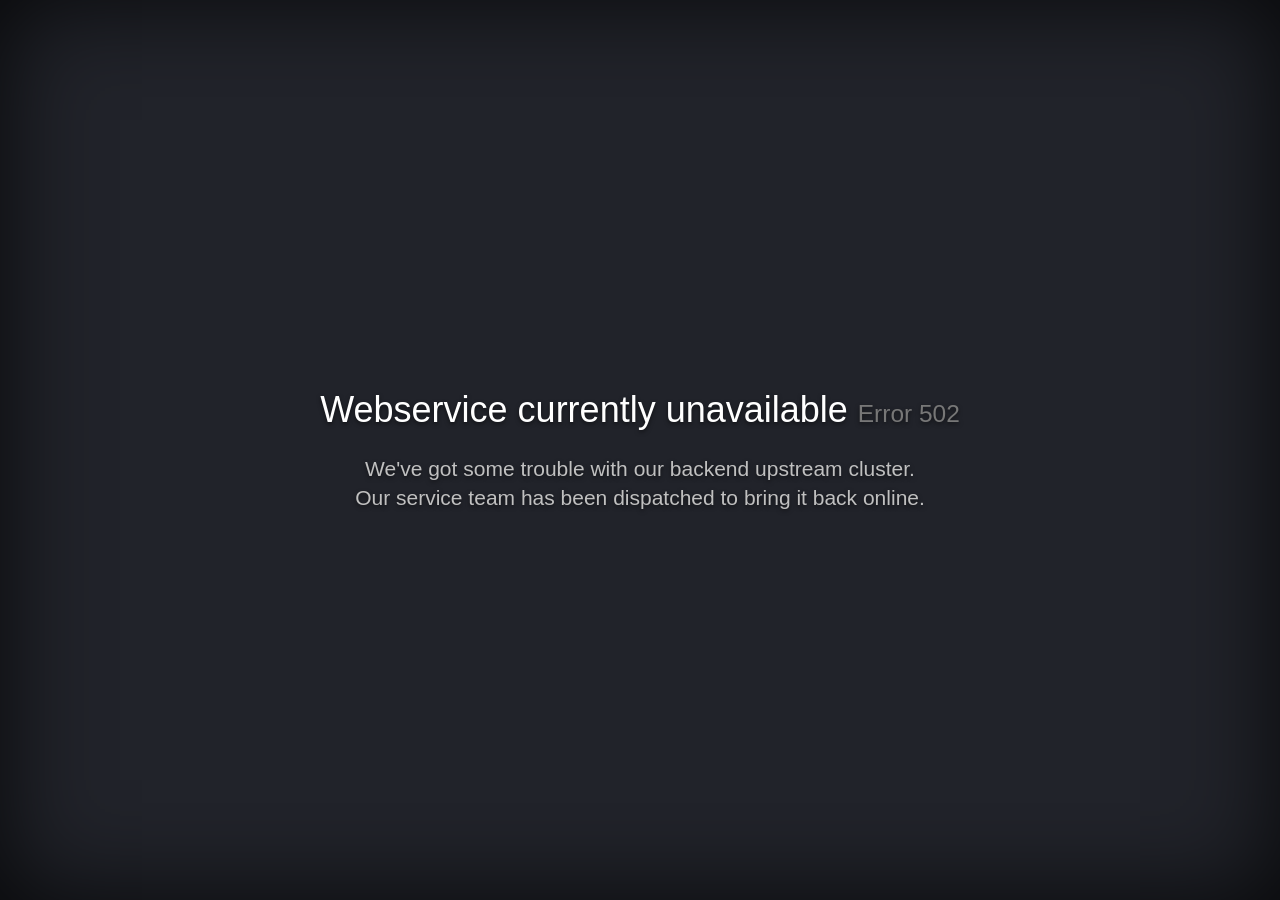
<file: ErrorPages/HTTP502.html>
<!DOCTYPE html>
<html lang="en">
<head>
    <!-- Simple HttpErrorPages | MIT X11 License | https://github.com/AndiDittrich/HttpErrorPages -->

    <meta charset="utf-8" />
    <meta http-equiv="X-UA-Compatible" content="IE=edge" />
    <meta name="viewport" content="width=device-width, initial-scale=1" />
    
    <title>We've got some trouble | 502 - Webservice currently unavailable</title>

    <style type="text/css">/*! normalize.css v5.0.0 | MIT License | github.com/necolas/normalize.css */html{font-family:sans-serif;line-height:1.15;-ms-text-size-adjust:100%;-webkit-text-size-adjust:100%}body{margin:0}article,aside,footer,header,nav,section{display:block}h1{font-size:2em;margin:.67em 0}figcaption,figure,main{display:block}figure{margin:1em 40px}hr{box-sizing:content-box;height:0;overflow:visible}pre{font-family:monospace,monospace;font-size:1em}a{background-color:transparent;-webkit-text-decoration-skip:objects}a:active,a:hover{outline-width:0}abbr[title]{border-bottom:none;text-decoration:underline;text-decoration:underline dotted}b,strong{font-weight:inherit}b,strong{font-weight:bolder}code,kbd,samp{font-family:monospace,monospace;font-size:1em}dfn{font-style:italic}mark{background-color:#ff0;color:#000}small{font-size:80%}sub,sup{font-size:75%;line-height:0;position:relative;vertical-align:baseline}sub{bottom:-.25em}sup{top:-.5em}audio,video{display:inline-block}audio:not([controls]){display:none;height:0}img{border-style:none}svg:not(:root){overflow:hidden}button,input,optgroup,select,textarea{font-family:sans-serif;font-size:100%;line-height:1.15;margin:0}button,input{overflow:visible}button,select{text-transform:none}[type=reset],[type=submit],button,html [type=button]{-webkit-appearance:button}[type=button]::-moz-focus-inner,[type=reset]::-moz-focus-inner,[type=submit]::-moz-focus-inner,button::-moz-focus-inner{border-style:none;padding:0}[type=button]:-moz-focusring,[type=reset]:-moz-focusring,[type=submit]:-moz-focusring,button:-moz-focusring{outline:1px dotted ButtonText}fieldset{border:1px solid silver;margin:0 2px;padding:.35em .625em .75em}legend{box-sizing:border-box;color:inherit;display:table;max-width:100%;padding:0;white-space:normal}progress{display:inline-block;vertical-align:baseline}textarea{overflow:auto}[type=checkbox],[type=radio]{box-sizing:border-box;padding:0}[type=number]::-webkit-inner-spin-button,[type=number]::-webkit-outer-spin-button{height:auto}[type=search]{-webkit-appearance:textfield;outline-offset:-2px}[type=search]::-webkit-search-cancel-button,[type=search]::-webkit-search-decoration{-webkit-appearance:none}::-webkit-file-upload-button{-webkit-appearance:button;font:inherit}details,menu{display:block}summary{display:list-item}canvas{display:inline-block}template{display:none}[hidden]{display:none}/*! Simple HttpErrorPages | MIT X11 License | https://github.com/AndiDittrich/HttpErrorPages */body,html{width:100%;height:100%;background-color:#21232a}body{color:#fff;text-align:center;text-shadow:0 2px 4px rgba(0,0,0,.5);padding:0;min-height:100%;-webkit-box-shadow:inset 0 0 75pt rgba(0,0,0,.8);box-shadow:inset 0 0 75pt rgba(0,0,0,.8);display:table;font-family:"Open Sans",Arial,sans-serif}h1{font-family:inherit;font-weight:500;line-height:1.1;color:inherit;font-size:36px}h1 small{font-size:68%;font-weight:400;line-height:1;color:#777}a{text-decoration:none;color:#fff;font-size:inherit;border-bottom:dotted 1px #707070}.lead{color:silver;font-size:21px;line-height:1.4}.cover{display:table-cell;vertical-align:middle;padding:0 20px}footer{position:fixed;width:100%;height:40px;left:0;bottom:0;color:#a0a0a0;font-size:14px}</style>
</head>

<body>
    <div class="cover">
        <h1>Webservice currently unavailable <small>Error 502</small></h1>
        <p class="lead">We've got some trouble with our backend upstream cluster.<br />
Our service team has been dispatched to bring it back online.</p>
    </div>
    
    </body>
</html>
</file>
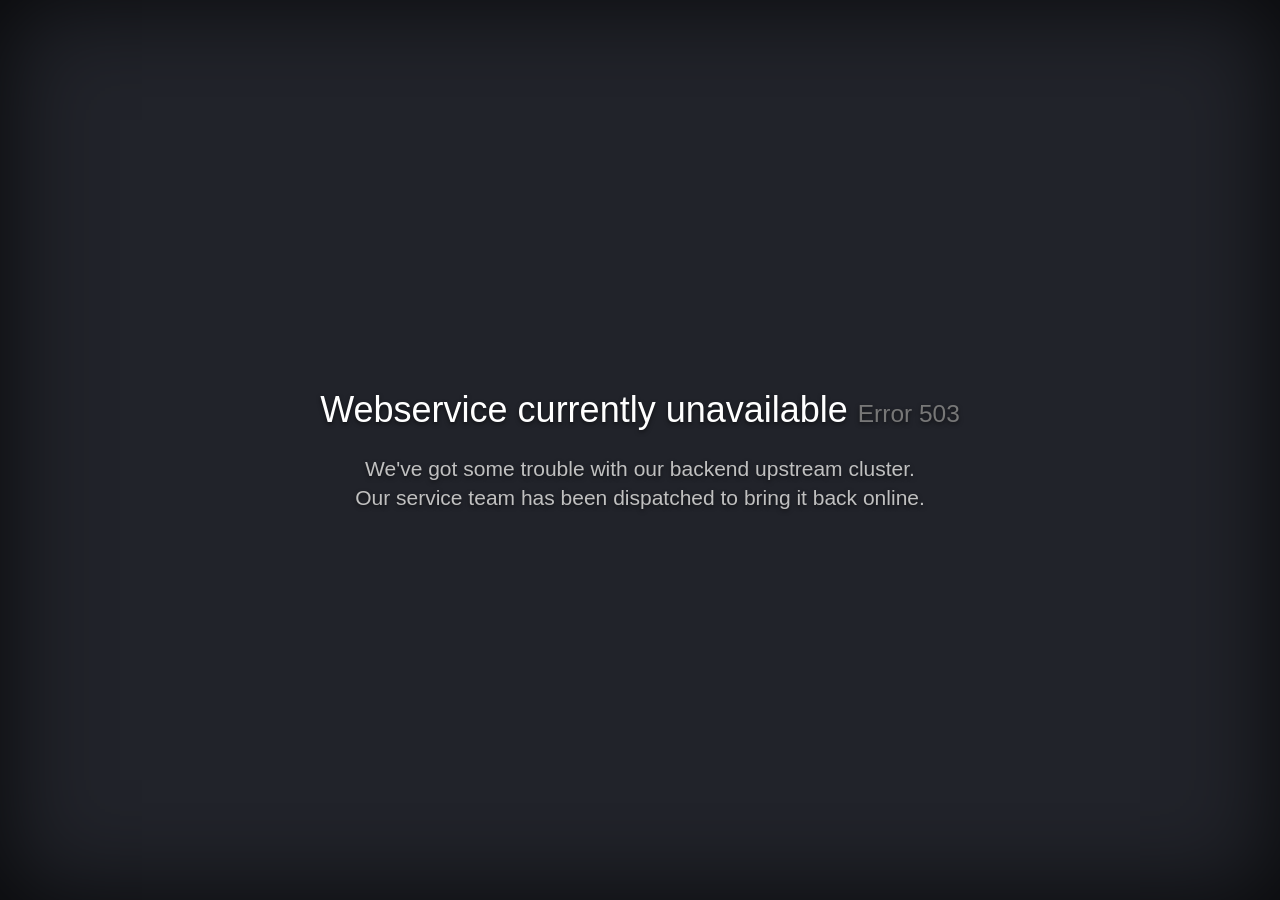
<file: ErrorPages/HTTP503.html>
<!DOCTYPE html>
<html lang="en">
<head>
    <!-- Simple HttpErrorPages | MIT X11 License | https://github.com/AndiDittrich/HttpErrorPages -->

    <meta charset="utf-8" />
    <meta http-equiv="X-UA-Compatible" content="IE=edge" />
    <meta name="viewport" content="width=device-width, initial-scale=1" />
    
    <title>We've got some trouble | 503 - Webservice currently unavailable</title>

    <style type="text/css">/*! normalize.css v5.0.0 | MIT License | github.com/necolas/normalize.css */html{font-family:sans-serif;line-height:1.15;-ms-text-size-adjust:100%;-webkit-text-size-adjust:100%}body{margin:0}article,aside,footer,header,nav,section{display:block}h1{font-size:2em;margin:.67em 0}figcaption,figure,main{display:block}figure{margin:1em 40px}hr{box-sizing:content-box;height:0;overflow:visible}pre{font-family:monospace,monospace;font-size:1em}a{background-color:transparent;-webkit-text-decoration-skip:objects}a:active,a:hover{outline-width:0}abbr[title]{border-bottom:none;text-decoration:underline;text-decoration:underline dotted}b,strong{font-weight:inherit}b,strong{font-weight:bolder}code,kbd,samp{font-family:monospace,monospace;font-size:1em}dfn{font-style:italic}mark{background-color:#ff0;color:#000}small{font-size:80%}sub,sup{font-size:75%;line-height:0;position:relative;vertical-align:baseline}sub{bottom:-.25em}sup{top:-.5em}audio,video{display:inline-block}audio:not([controls]){display:none;height:0}img{border-style:none}svg:not(:root){overflow:hidden}button,input,optgroup,select,textarea{font-family:sans-serif;font-size:100%;line-height:1.15;margin:0}button,input{overflow:visible}button,select{text-transform:none}[type=reset],[type=submit],button,html [type=button]{-webkit-appearance:button}[type=button]::-moz-focus-inner,[type=reset]::-moz-focus-inner,[type=submit]::-moz-focus-inner,button::-moz-focus-inner{border-style:none;padding:0}[type=button]:-moz-focusring,[type=reset]:-moz-focusring,[type=submit]:-moz-focusring,button:-moz-focusring{outline:1px dotted ButtonText}fieldset{border:1px solid silver;margin:0 2px;padding:.35em .625em .75em}legend{box-sizing:border-box;color:inherit;display:table;max-width:100%;padding:0;white-space:normal}progress{display:inline-block;vertical-align:baseline}textarea{overflow:auto}[type=checkbox],[type=radio]{box-sizing:border-box;padding:0}[type=number]::-webkit-inner-spin-button,[type=number]::-webkit-outer-spin-button{height:auto}[type=search]{-webkit-appearance:textfield;outline-offset:-2px}[type=search]::-webkit-search-cancel-button,[type=search]::-webkit-search-decoration{-webkit-appearance:none}::-webkit-file-upload-button{-webkit-appearance:button;font:inherit}details,menu{display:block}summary{display:list-item}canvas{display:inline-block}template{display:none}[hidden]{display:none}/*! Simple HttpErrorPages | MIT X11 License | https://github.com/AndiDittrich/HttpErrorPages */body,html{width:100%;height:100%;background-color:#21232a}body{color:#fff;text-align:center;text-shadow:0 2px 4px rgba(0,0,0,.5);padding:0;min-height:100%;-webkit-box-shadow:inset 0 0 75pt rgba(0,0,0,.8);box-shadow:inset 0 0 75pt rgba(0,0,0,.8);display:table;font-family:"Open Sans",Arial,sans-serif}h1{font-family:inherit;font-weight:500;line-height:1.1;color:inherit;font-size:36px}h1 small{font-size:68%;font-weight:400;line-height:1;color:#777}a{text-decoration:none;color:#fff;font-size:inherit;border-bottom:dotted 1px #707070}.lead{color:silver;font-size:21px;line-height:1.4}.cover{display:table-cell;vertical-align:middle;padding:0 20px}footer{position:fixed;width:100%;height:40px;left:0;bottom:0;color:#a0a0a0;font-size:14px}</style>
</head>

<body>
    <div class="cover">
        <h1>Webservice currently unavailable <small>Error 503</small></h1>
        <p class="lead">We've got some trouble with our backend upstream cluster.<br />
Our service team has been dispatched to bring it back online.</p>
    </div>
    
    </body>
</html>
</file>
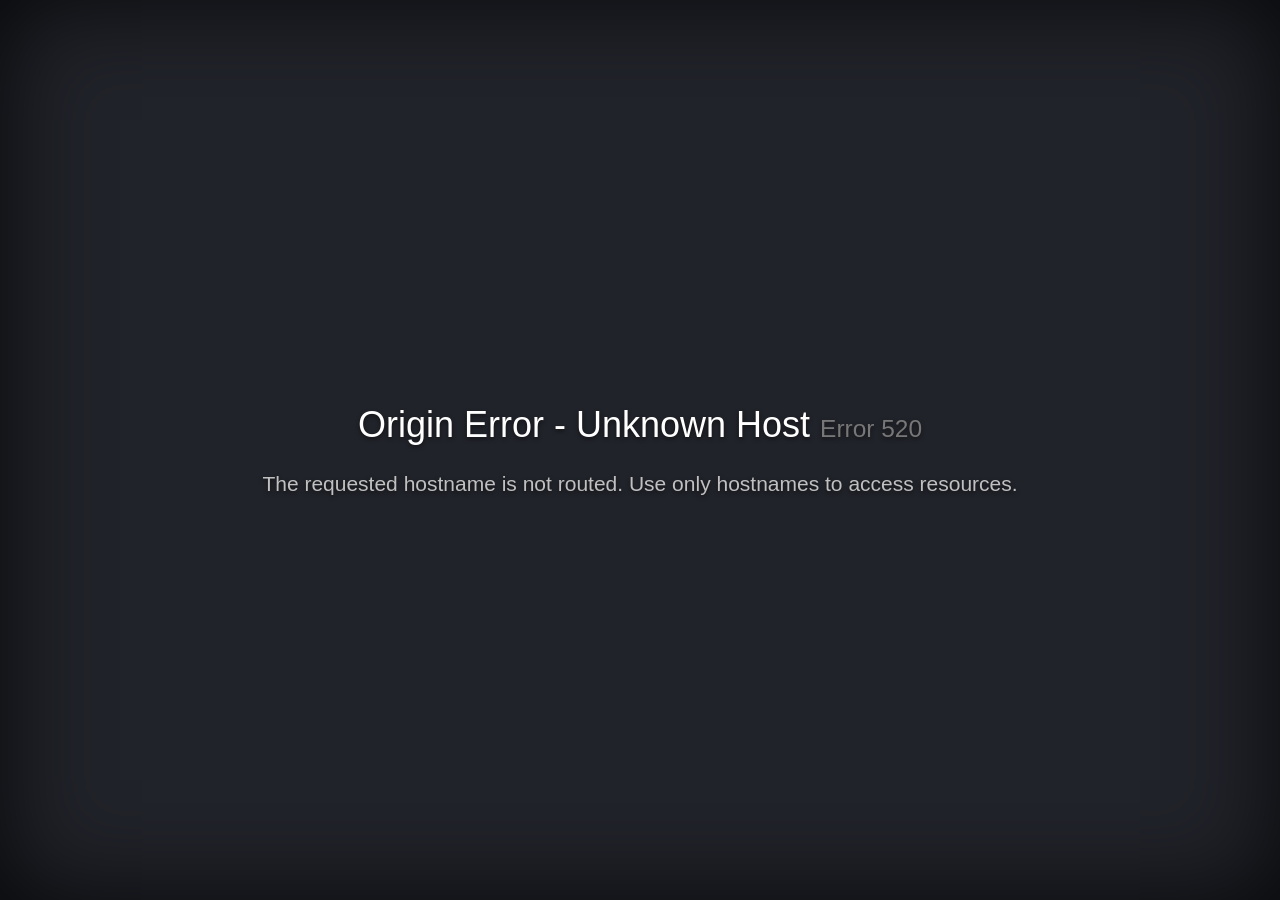
<file: ErrorPages/HTTP520.html>
<!DOCTYPE html>
<html lang="en">
<head>
    <!-- Simple HttpErrorPages | MIT X11 License | https://github.com/AndiDittrich/HttpErrorPages -->

    <meta charset="utf-8" />
    <meta http-equiv="X-UA-Compatible" content="IE=edge" />
    <meta name="viewport" content="width=device-width, initial-scale=1" />
    
    <title>We've got some trouble | 520 - Origin Error - Unknown Host</title>

    <style type="text/css">/*! normalize.css v5.0.0 | MIT License | github.com/necolas/normalize.css */html{font-family:sans-serif;line-height:1.15;-ms-text-size-adjust:100%;-webkit-text-size-adjust:100%}body{margin:0}article,aside,footer,header,nav,section{display:block}h1{font-size:2em;margin:.67em 0}figcaption,figure,main{display:block}figure{margin:1em 40px}hr{box-sizing:content-box;height:0;overflow:visible}pre{font-family:monospace,monospace;font-size:1em}a{background-color:transparent;-webkit-text-decoration-skip:objects}a:active,a:hover{outline-width:0}abbr[title]{border-bottom:none;text-decoration:underline;text-decoration:underline dotted}b,strong{font-weight:inherit}b,strong{font-weight:bolder}code,kbd,samp{font-family:monospace,monospace;font-size:1em}dfn{font-style:italic}mark{background-color:#ff0;color:#000}small{font-size:80%}sub,sup{font-size:75%;line-height:0;position:relative;vertical-align:baseline}sub{bottom:-.25em}sup{top:-.5em}audio,video{display:inline-block}audio:not([controls]){display:none;height:0}img{border-style:none}svg:not(:root){overflow:hidden}button,input,optgroup,select,textarea{font-family:sans-serif;font-size:100%;line-height:1.15;margin:0}button,input{overflow:visible}button,select{text-transform:none}[type=reset],[type=submit],button,html [type=button]{-webkit-appearance:button}[type=button]::-moz-focus-inner,[type=reset]::-moz-focus-inner,[type=submit]::-moz-focus-inner,button::-moz-focus-inner{border-style:none;padding:0}[type=button]:-moz-focusring,[type=reset]:-moz-focusring,[type=submit]:-moz-focusring,button:-moz-focusring{outline:1px dotted ButtonText}fieldset{border:1px solid silver;margin:0 2px;padding:.35em .625em .75em}legend{box-sizing:border-box;color:inherit;display:table;max-width:100%;padding:0;white-space:normal}progress{display:inline-block;vertical-align:baseline}textarea{overflow:auto}[type=checkbox],[type=radio]{box-sizing:border-box;padding:0}[type=number]::-webkit-inner-spin-button,[type=number]::-webkit-outer-spin-button{height:auto}[type=search]{-webkit-appearance:textfield;outline-offset:-2px}[type=search]::-webkit-search-cancel-button,[type=search]::-webkit-search-decoration{-webkit-appearance:none}::-webkit-file-upload-button{-webkit-appearance:button;font:inherit}details,menu{display:block}summary{display:list-item}canvas{display:inline-block}template{display:none}[hidden]{display:none}/*! Simple HttpErrorPages | MIT X11 License | https://github.com/AndiDittrich/HttpErrorPages */body,html{width:100%;height:100%;background-color:#21232a}body{color:#fff;text-align:center;text-shadow:0 2px 4px rgba(0,0,0,.5);padding:0;min-height:100%;-webkit-box-shadow:inset 0 0 75pt rgba(0,0,0,.8);box-shadow:inset 0 0 75pt rgba(0,0,0,.8);display:table;font-family:"Open Sans",Arial,sans-serif}h1{font-family:inherit;font-weight:500;line-height:1.1;color:inherit;font-size:36px}h1 small{font-size:68%;font-weight:400;line-height:1;color:#777}a{text-decoration:none;color:#fff;font-size:inherit;border-bottom:dotted 1px #707070}.lead{color:silver;font-size:21px;line-height:1.4}.cover{display:table-cell;vertical-align:middle;padding:0 20px}footer{position:fixed;width:100%;height:40px;left:0;bottom:0;color:#a0a0a0;font-size:14px}</style>
</head>

<body>
    <div class="cover">
        <h1>Origin Error - Unknown Host <small>Error 520</small></h1>
        <p class="lead">The requested hostname is not routed. Use only hostnames to access resources.</p>
    </div>
    
    </body>
</html>
</file>
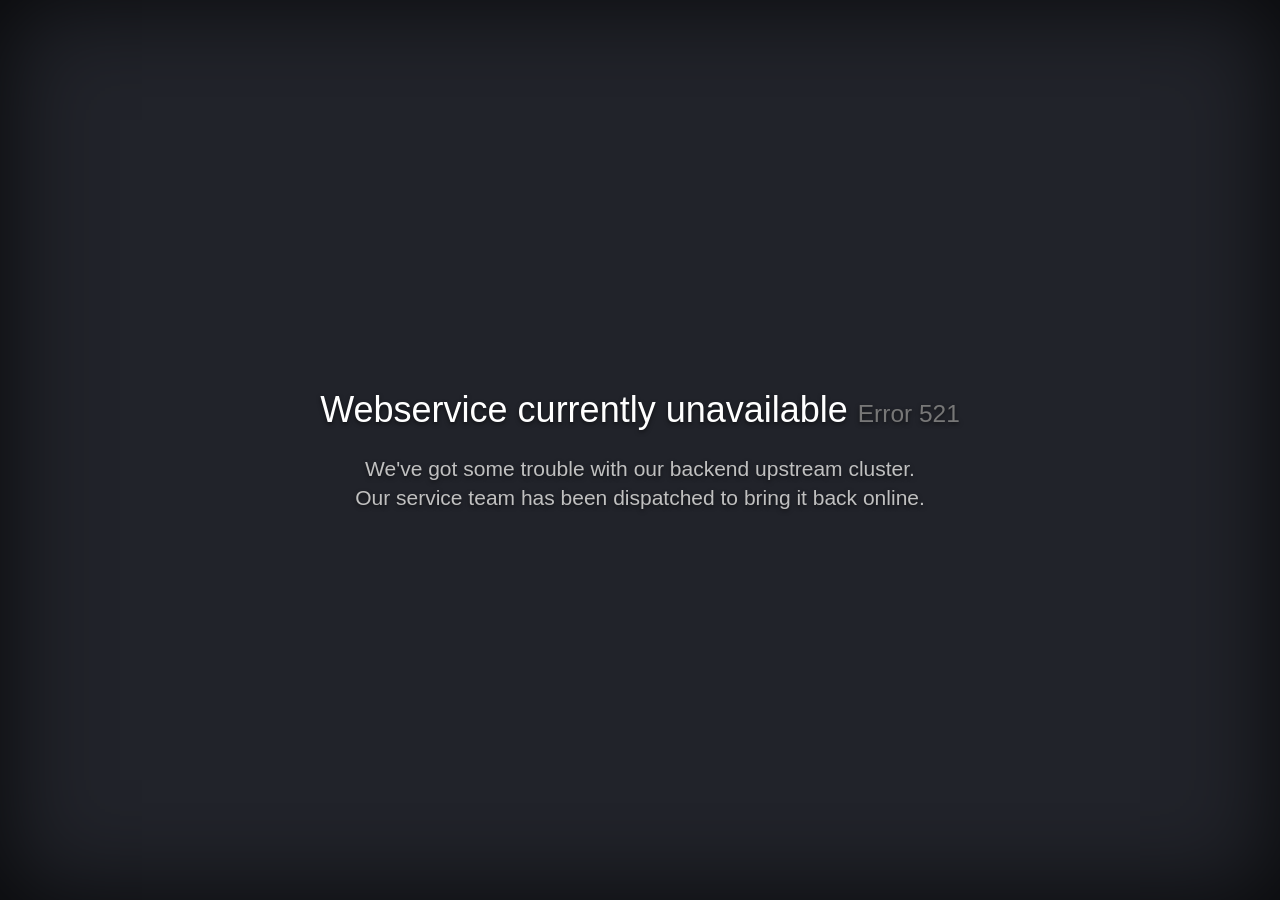
<file: ErrorPages/HTTP521.html>
<!DOCTYPE html>
<html lang="en">
<head>
    <!-- Simple HttpErrorPages | MIT X11 License | https://github.com/AndiDittrich/HttpErrorPages -->

    <meta charset="utf-8" />
    <meta http-equiv="X-UA-Compatible" content="IE=edge" />
    <meta name="viewport" content="width=device-width, initial-scale=1" />
    
    <title>We've got some trouble | 521 - Webservice currently unavailable</title>

    <style type="text/css">/*! normalize.css v5.0.0 | MIT License | github.com/necolas/normalize.css */html{font-family:sans-serif;line-height:1.15;-ms-text-size-adjust:100%;-webkit-text-size-adjust:100%}body{margin:0}article,aside,footer,header,nav,section{display:block}h1{font-size:2em;margin:.67em 0}figcaption,figure,main{display:block}figure{margin:1em 40px}hr{box-sizing:content-box;height:0;overflow:visible}pre{font-family:monospace,monospace;font-size:1em}a{background-color:transparent;-webkit-text-decoration-skip:objects}a:active,a:hover{outline-width:0}abbr[title]{border-bottom:none;text-decoration:underline;text-decoration:underline dotted}b,strong{font-weight:inherit}b,strong{font-weight:bolder}code,kbd,samp{font-family:monospace,monospace;font-size:1em}dfn{font-style:italic}mark{background-color:#ff0;color:#000}small{font-size:80%}sub,sup{font-size:75%;line-height:0;position:relative;vertical-align:baseline}sub{bottom:-.25em}sup{top:-.5em}audio,video{display:inline-block}audio:not([controls]){display:none;height:0}img{border-style:none}svg:not(:root){overflow:hidden}button,input,optgroup,select,textarea{font-family:sans-serif;font-size:100%;line-height:1.15;margin:0}button,input{overflow:visible}button,select{text-transform:none}[type=reset],[type=submit],button,html [type=button]{-webkit-appearance:button}[type=button]::-moz-focus-inner,[type=reset]::-moz-focus-inner,[type=submit]::-moz-focus-inner,button::-moz-focus-inner{border-style:none;padding:0}[type=button]:-moz-focusring,[type=reset]:-moz-focusring,[type=submit]:-moz-focusring,button:-moz-focusring{outline:1px dotted ButtonText}fieldset{border:1px solid silver;margin:0 2px;padding:.35em .625em .75em}legend{box-sizing:border-box;color:inherit;display:table;max-width:100%;padding:0;white-space:normal}progress{display:inline-block;vertical-align:baseline}textarea{overflow:auto}[type=checkbox],[type=radio]{box-sizing:border-box;padding:0}[type=number]::-webkit-inner-spin-button,[type=number]::-webkit-outer-spin-button{height:auto}[type=search]{-webkit-appearance:textfield;outline-offset:-2px}[type=search]::-webkit-search-cancel-button,[type=search]::-webkit-search-decoration{-webkit-appearance:none}::-webkit-file-upload-button{-webkit-appearance:button;font:inherit}details,menu{display:block}summary{display:list-item}canvas{display:inline-block}template{display:none}[hidden]{display:none}/*! Simple HttpErrorPages | MIT X11 License | https://github.com/AndiDittrich/HttpErrorPages */body,html{width:100%;height:100%;background-color:#21232a}body{color:#fff;text-align:center;text-shadow:0 2px 4px rgba(0,0,0,.5);padding:0;min-height:100%;-webkit-box-shadow:inset 0 0 75pt rgba(0,0,0,.8);box-shadow:inset 0 0 75pt rgba(0,0,0,.8);display:table;font-family:"Open Sans",Arial,sans-serif}h1{font-family:inherit;font-weight:500;line-height:1.1;color:inherit;font-size:36px}h1 small{font-size:68%;font-weight:400;line-height:1;color:#777}a{text-decoration:none;color:#fff;font-size:inherit;border-bottom:dotted 1px #707070}.lead{color:silver;font-size:21px;line-height:1.4}.cover{display:table-cell;vertical-align:middle;padding:0 20px}footer{position:fixed;width:100%;height:40px;left:0;bottom:0;color:#a0a0a0;font-size:14px}</style>
</head>

<body>
    <div class="cover">
        <h1>Webservice currently unavailable <small>Error 521</small></h1>
        <p class="lead">We've got some trouble with our backend upstream cluster.<br />
Our service team has been dispatched to bring it back online.</p>
    </div>
    
    </body>
</html>
</file>
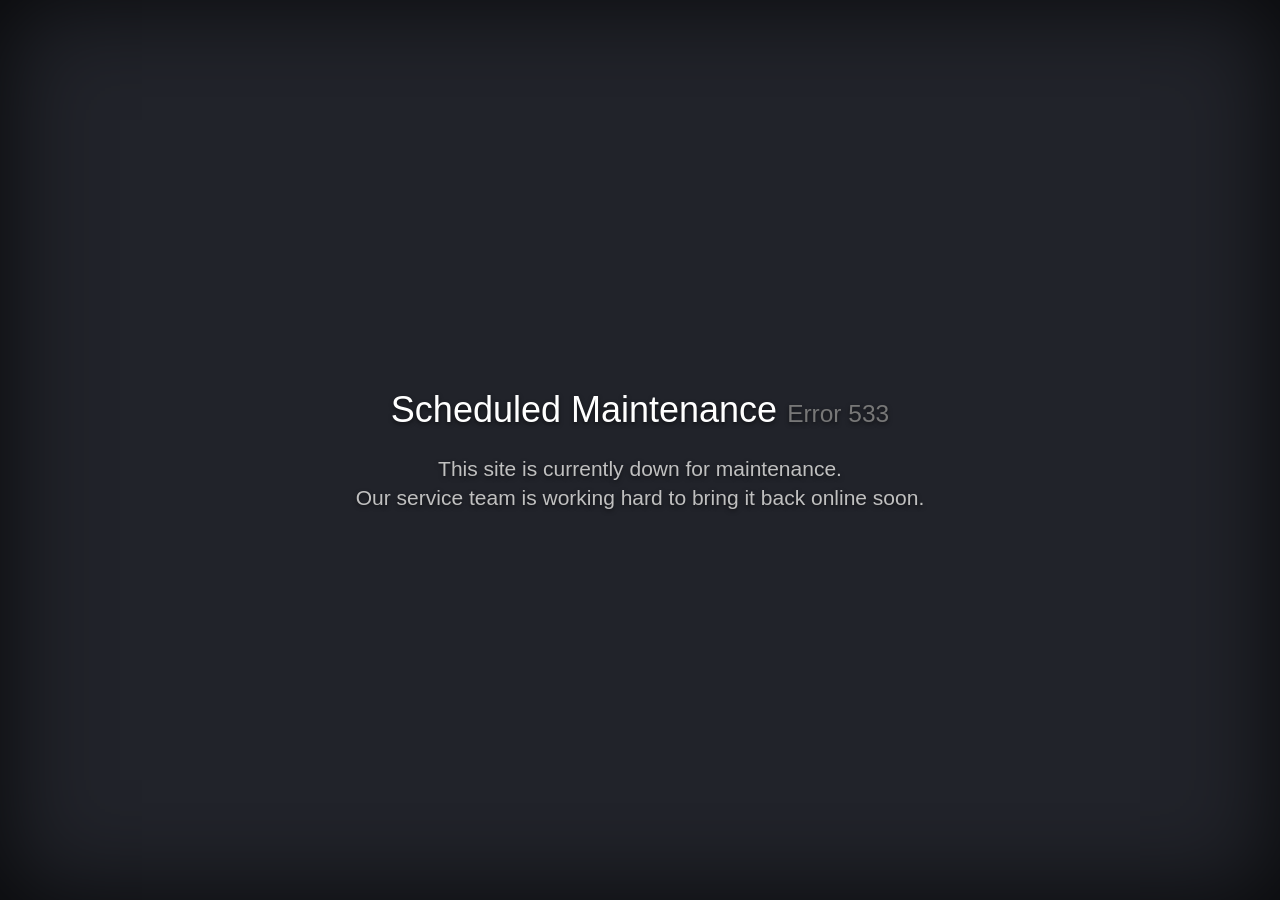
<file: ErrorPages/HTTP533.html>
<!DOCTYPE html>
<html lang="en">
<head>
    <!-- Simple HttpErrorPages | MIT X11 License | https://github.com/AndiDittrich/HttpErrorPages -->

    <meta charset="utf-8" />
    <meta http-equiv="X-UA-Compatible" content="IE=edge" />
    <meta name="viewport" content="width=device-width, initial-scale=1" />
    
    <title>We've got some trouble | 533 - Scheduled Maintenance</title>

    <style type="text/css">/*! normalize.css v5.0.0 | MIT License | github.com/necolas/normalize.css */html{font-family:sans-serif;line-height:1.15;-ms-text-size-adjust:100%;-webkit-text-size-adjust:100%}body{margin:0}article,aside,footer,header,nav,section{display:block}h1{font-size:2em;margin:.67em 0}figcaption,figure,main{display:block}figure{margin:1em 40px}hr{box-sizing:content-box;height:0;overflow:visible}pre{font-family:monospace,monospace;font-size:1em}a{background-color:transparent;-webkit-text-decoration-skip:objects}a:active,a:hover{outline-width:0}abbr[title]{border-bottom:none;text-decoration:underline;text-decoration:underline dotted}b,strong{font-weight:inherit}b,strong{font-weight:bolder}code,kbd,samp{font-family:monospace,monospace;font-size:1em}dfn{font-style:italic}mark{background-color:#ff0;color:#000}small{font-size:80%}sub,sup{font-size:75%;line-height:0;position:relative;vertical-align:baseline}sub{bottom:-.25em}sup{top:-.5em}audio,video{display:inline-block}audio:not([controls]){display:none;height:0}img{border-style:none}svg:not(:root){overflow:hidden}button,input,optgroup,select,textarea{font-family:sans-serif;font-size:100%;line-height:1.15;margin:0}button,input{overflow:visible}button,select{text-transform:none}[type=reset],[type=submit],button,html [type=button]{-webkit-appearance:button}[type=button]::-moz-focus-inner,[type=reset]::-moz-focus-inner,[type=submit]::-moz-focus-inner,button::-moz-focus-inner{border-style:none;padding:0}[type=button]:-moz-focusring,[type=reset]:-moz-focusring,[type=submit]:-moz-focusring,button:-moz-focusring{outline:1px dotted ButtonText}fieldset{border:1px solid silver;margin:0 2px;padding:.35em .625em .75em}legend{box-sizing:border-box;color:inherit;display:table;max-width:100%;padding:0;white-space:normal}progress{display:inline-block;vertical-align:baseline}textarea{overflow:auto}[type=checkbox],[type=radio]{box-sizing:border-box;padding:0}[type=number]::-webkit-inner-spin-button,[type=number]::-webkit-outer-spin-button{height:auto}[type=search]{-webkit-appearance:textfield;outline-offset:-2px}[type=search]::-webkit-search-cancel-button,[type=search]::-webkit-search-decoration{-webkit-appearance:none}::-webkit-file-upload-button{-webkit-appearance:button;font:inherit}details,menu{display:block}summary{display:list-item}canvas{display:inline-block}template{display:none}[hidden]{display:none}/*! Simple HttpErrorPages | MIT X11 License | https://github.com/AndiDittrich/HttpErrorPages */body,html{width:100%;height:100%;background-color:#21232a}body{color:#fff;text-align:center;text-shadow:0 2px 4px rgba(0,0,0,.5);padding:0;min-height:100%;-webkit-box-shadow:inset 0 0 75pt rgba(0,0,0,.8);box-shadow:inset 0 0 75pt rgba(0,0,0,.8);display:table;font-family:"Open Sans",Arial,sans-serif}h1{font-family:inherit;font-weight:500;line-height:1.1;color:inherit;font-size:36px}h1 small{font-size:68%;font-weight:400;line-height:1;color:#777}a{text-decoration:none;color:#fff;font-size:inherit;border-bottom:dotted 1px #707070}.lead{color:silver;font-size:21px;line-height:1.4}.cover{display:table-cell;vertical-align:middle;padding:0 20px}footer{position:fixed;width:100%;height:40px;left:0;bottom:0;color:#a0a0a0;font-size:14px}</style>
</head>

<body>
    <div class="cover">
        <h1>Scheduled Maintenance <small>Error 533</small></h1>
        <p class="lead">This site is currently down for maintenance.<br />
Our service team is working hard to bring it back online soon.</p>
    </div>
    
    </body>
</html>
</file>
